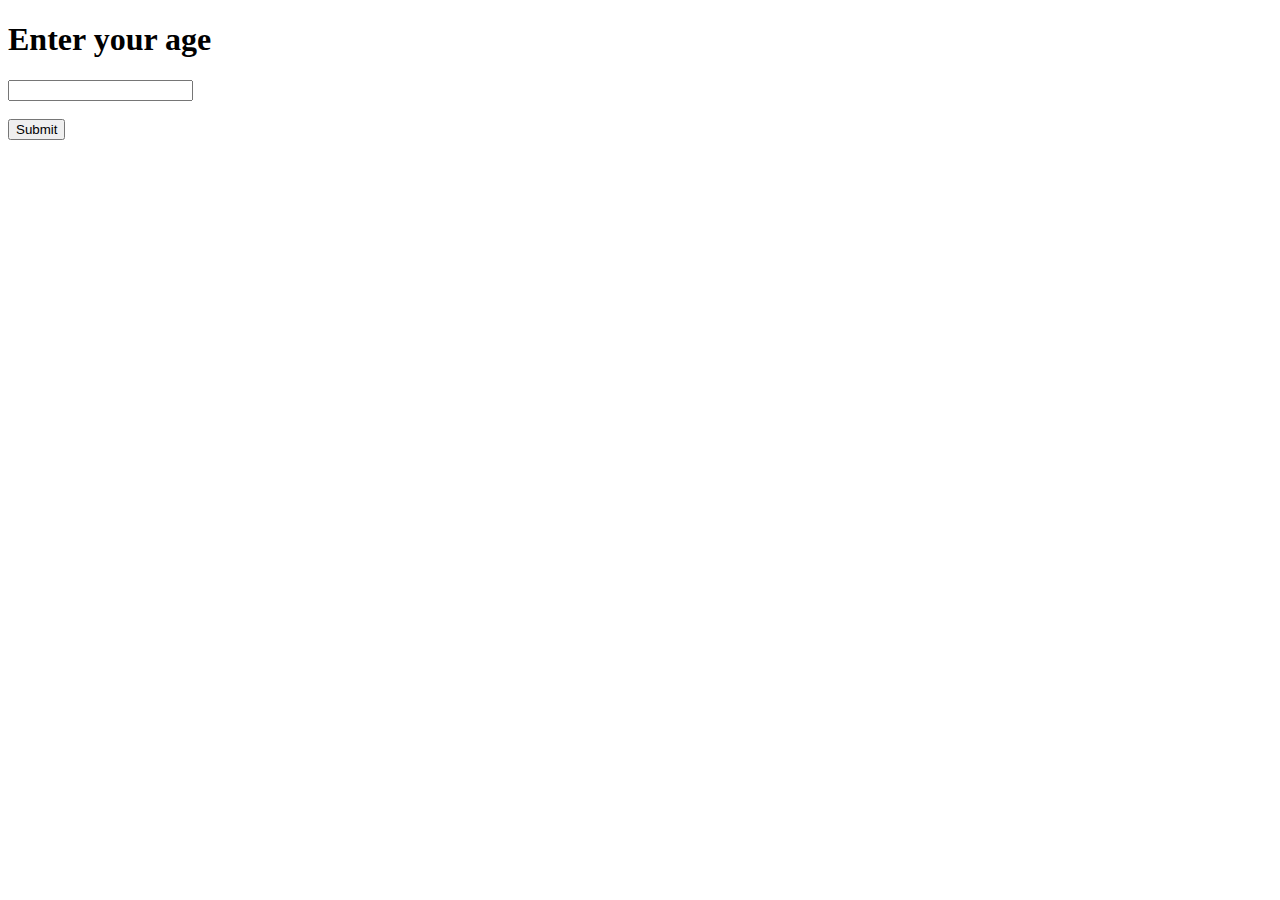
<file: age-checker/index.html>
<!DOCTYPE html>
<html lang="en">
  <head>
    <meta charset="UTF-8" />
    <meta name="viewport" content="width=device-width, initial-scale=1.0" />
    <title>Age checker</title>
  </head>
  <body>
    <h1>Enter your age</h1>
    <input type="text" name="Age" id="myText" /> <br />
    <br />
    <button id="mySubmit">Submit</button><br />
    <p id="result"></p>

    <script src="index.js"></script>
  </body>
</html>
</file>
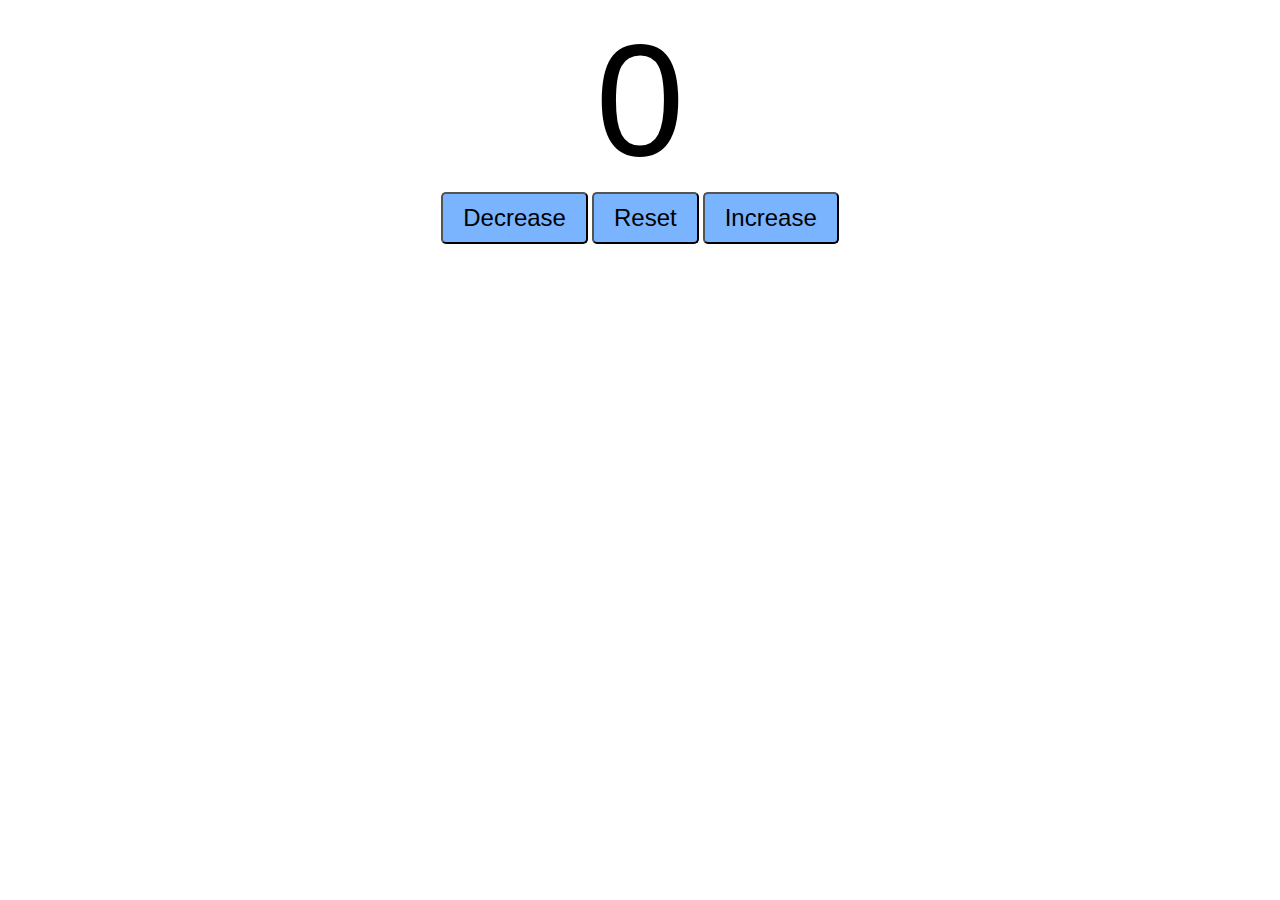
<file: Counter-program/index.html>
<!DOCTYPE html>
<html lang="en">
  <head>
    <meta charset="UTF-8" />
    <meta name="viewport" content="width=device-width, initial-scale=1.0" />
    <title>Counter</title>
    <link rel="stylesheet" href="style.css" />
  </head>
  <body>
    <label id="countLabel">0</label>
    <div id="btnContainer">
      <button id="decreaseBtn" class="buttons">Decrease</button>
      <button id="resetBtn" class="buttons">Reset</button>
      <button id="increaseBtn" class="buttons">Increase</button>
    </div>

    <script src="index.js"></script>
  </body>
</html>
</file>
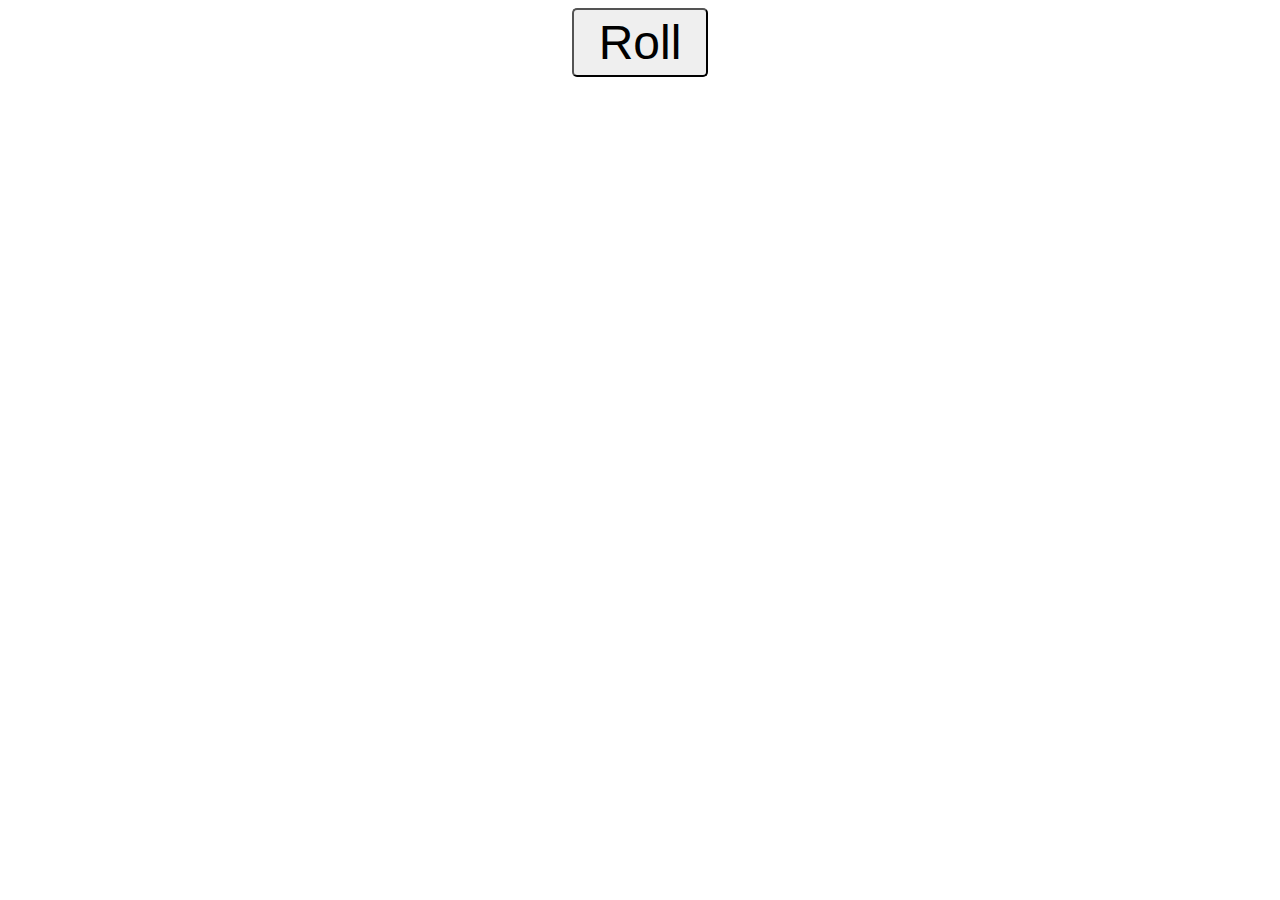
<file: random-number-generator/index.html>
<!DOCTYPE html>
<html lang="en">
  <head>
    <meta charset="UTF-8" />
    <meta name="viewport" content="width=device-width, initial-scale=1.0" />
    <title>Document</title>
    <link rel="stylesheet" href="style.css" />
  </head>
  <body>
    <button id="myBtn">Roll</button> <br />
    
    <label id="label1" class="labels"></label> <br>
    <label id="label2" class="labels"></label> <br>
    <label id="label3" class="labels"></label> <br>
  
    <script src="index.js"></script>

  </body>
</html>
</file>
<file: Counter-program/style.css>
#countLabel {
  display: block;
  text-align: center;
  font-size: 10em;
  font-family: Arial, Helvetica, sans-serif;
}

#btnContainer {
  text-align: center;
}

.buttons {
  padding: 10px 20px;
  font-size: 1.5em;
  background-color: hsl(214, 100%, 74%);
  border-radius: 5px;
  cursor: pointer;
  transition: backgrounnd-color 0.25s;
}

.buttons:hover {
  background-color: hsl(214, 100%, 56%);
}
</file>
<file: random-number-generator/style.css>
body {
  font-family: Verdana, Geneva, Tahoma, sans-serif;
  text-align: center;
}

#myBtn {
  font-size: 3em;
  padding: 5px 25px;
  border-radius: 5px;
}

.labels {
  font-weight: bold;
  font-size: 3em;
}
</file>
